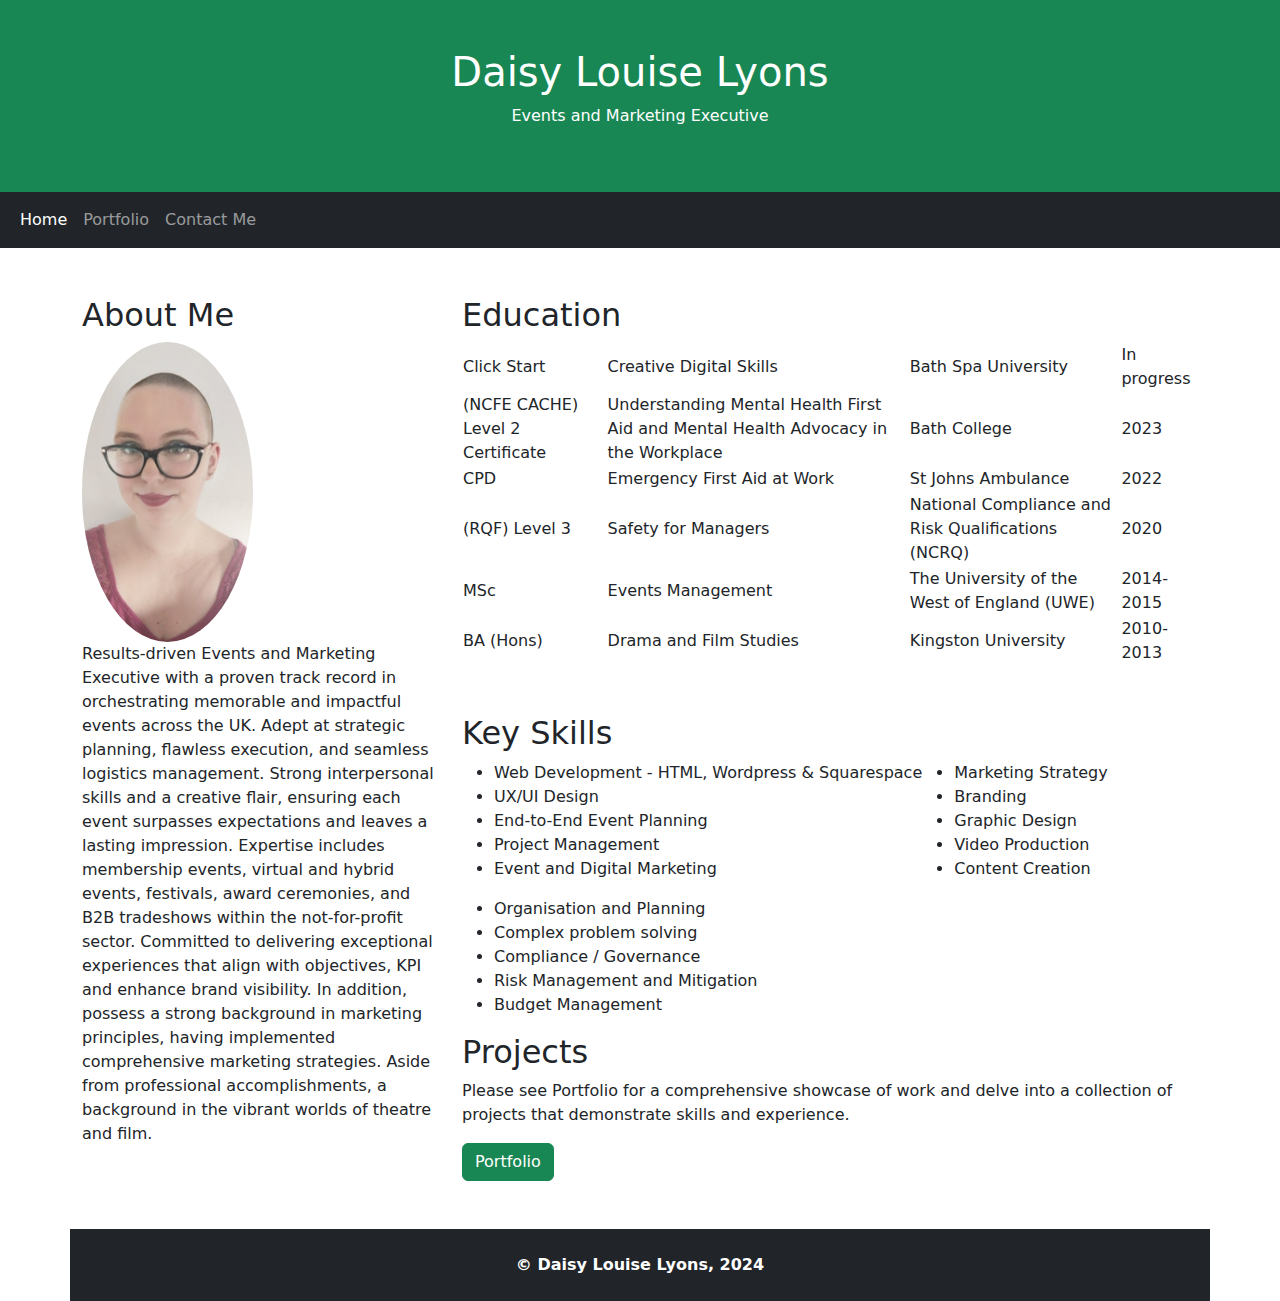
<file: index.html>
<!--
   untitled.html
   
   Copyright 2024 daisy <daisy@LAPTOP-E7C0KB90>
   
   This program is free software; you can redistribute it and/or modify
   it under the terms of the GNU General Public License as published by
   the Free Software Foundation; either version 2 of the License, or
   (at your option) any later version.
   
   This program is distributed in the hope that it will be useful,
   but WITHOUT ANY WARRANTY; without even the implied warranty of
   MERCHANTABILITY or FITNESS FOR A PARTICULAR PURPOSE.  See the
   GNU General Public License for more details.
   
   You should have received a copy of the GNU General Public License
   along with this program; if not, write to the Free Software
   Foundation, Inc., 51 Franklin Street, Fifth Floor, Boston,
   MA 02110-1301, USA.
   
   
-->

<!DOCTYPE html PUBLIC "-//W3C//DTD XHTML 1.0 Strict//EN"
	"http://www.w3.org/TR/xhtml1/DTD/xhtml1-strict.dtd">
<html xmlns="http://www.w3.org/1999/xhtml" xml:lang="en" lang="en">

<title>Daisy Louise Lyons CV Website</title>
  <meta charset="utf-8">
  <meta name="viewport" content="width=device-width, initial-scale=1">
  <link href="https://cdn.jsdelivr.net/npm/bootstrap@5.3.3/dist/css/bootstrap.min.css" rel="stylesheet">
  
  <style>
	{
    height: 200px;
    background: #aaa;
	}
  </style>
</head>
<body>

<div class="p-5 bg-success text-white text-center">
  <h1>Daisy Louise Lyons</h1>
  <p>Events and Marketing Executive</p> 
</div>

<nav class="navbar navbar-expand-sm bg-dark navbar-dark">
  <div class="container-fluid">
    <ul class="navbar-nav">
      <li class="nav-item">
        <a class="nav-link active" href="index.html">Home</a>
      </li>
      <li class="nav-item">
        <a class="nav-link" href="portfolio.html">Portfolio</a>
      </li>
            <li class="nav-item">
        <a class="nav-link" href="mailto:daisy.lyons@daisydoesevents.co.uk">Contact Me</a>
      </li>
    </ul>
  </div>
</nav>
<!-- end nav -->

<div class="container mt-5">
  <div class="row">
    <div class="col-sm-4">
      <h2>About Me</h2>
       <img src="daisyphoto.jpg"  height="300" class="rounded-circle" alt="Cinque Terre">
      <p>Results-driven Events and Marketing Executive with a proven track record in orchestrating memorable and impactful events across the UK. Adept at strategic planning, flawless execution, and seamless logistics management. Strong interpersonal skills and a creative flair, ensuring each event surpasses expectations and leaves a lasting impression. Expertise includes membership events, virtual and hybrid events, festivals, award ceremonies, and B2B tradeshows within the not-for-profit sector. Committed to delivering exceptional experiences that align with objectives, KPI and enhance brand visibility. In addition, possess a strong background in marketing principles, having implemented comprehensive marketing strategies. Aside from professional accomplishments, a background in the vibrant worlds of theatre and film.</p>
      <hr class="d-sm-none">
    </div>
    
<!-- end description -->
    
    <div class="col-sm-8">
      <h2>Education</h2>			
					
	<table>
		<thead>
			<td>Click Start</td>
			<td>Creative Digital Skills</td>
			<td>Bath Spa University</td>
			<td>In progress</td>
		</thead>
					
		<thead>
			<td>(NCFE CACHE) Level 2 Certificate</td>
			<td>Understanding Mental Health First Aid and Mental Health Advocacy in the Workplace</td>
			<td>Bath College</td>
			<td>2023</td>
		</thead>
	
	<tr>
			<td>CPD</td>
			<td>Emergency First Aid at Work</td>
			<td>St Johns Ambulance</td>
			<td>2022</td>
			</tr>
		
		<tr>
			<td>(RQF) Level 3</td>
			<td>Safety for Managers</td>
			<td>National Compliance and Risk Qualifications (NCRQ)</td>
			<td>2020</td>
		</tr>
				
		<tr> 
			<td>MSc</td>
			<td>Events Management</td>
			<td>The University of the West of England (UWE)</td>
			<td>2014-2015</td>
		</tr>	
									
		<tr> 
			<td>BA (Hons)</td>
			<td>Drama and Film Studies</td>
			<td>Kingston University</td>
			<td>2010-2013</td>
	</tr>					
</table>	

<!-- end education -->

      <h2 class="mt-5">Key Skills</h2>
<div style="float:left;">
		<ul>
			<li>Web Development - HTML, Wordpress & Squarespace </li>
			<li>UX/UI Design</li>
			<li>End-to-End Event Planning</li>
			<li>Project Management</li>
			<li>Event and Digital Marketing</li>
		</ul>
	</div>
	<div style="float:left;">
		<ul>
			<li>Marketing Strategy</li>
			<li>Branding</li>
			<li>Graphic Design</li>
			<li>Video Production</li>
			<li>Content Creation</li>
	</ul>
	</div>
	
	<div style="float:left;">
		<ul>
			<li>Organisation and Planning</li>
			<li>Complex problem solving</li>
			<li>Compliance / Governance</li>
			<li>Risk Management and Mitigation</li>
			<li>Budget Management</li>
	</ul>
	</div>
<div style="clear:left;">
	<h2 class="mt-5">Projects</h2>
		<p>Please see Portfolio for a comprehensive showcase of work and delve into a collection of projects that demonstrate skills and experience.</p>
		<a href="portfolio.html" class="btn btn-success">Portfolio</a>		

</div>
</div>

<!-- end key skills -->

<div class="mt-5 p-4 bg-dark text-white text-center">
  <b>&copy; Daisy Louise Lyons, 2024</a></b>
</div>

<!-- end footer -->

</body>

</html>
</file>
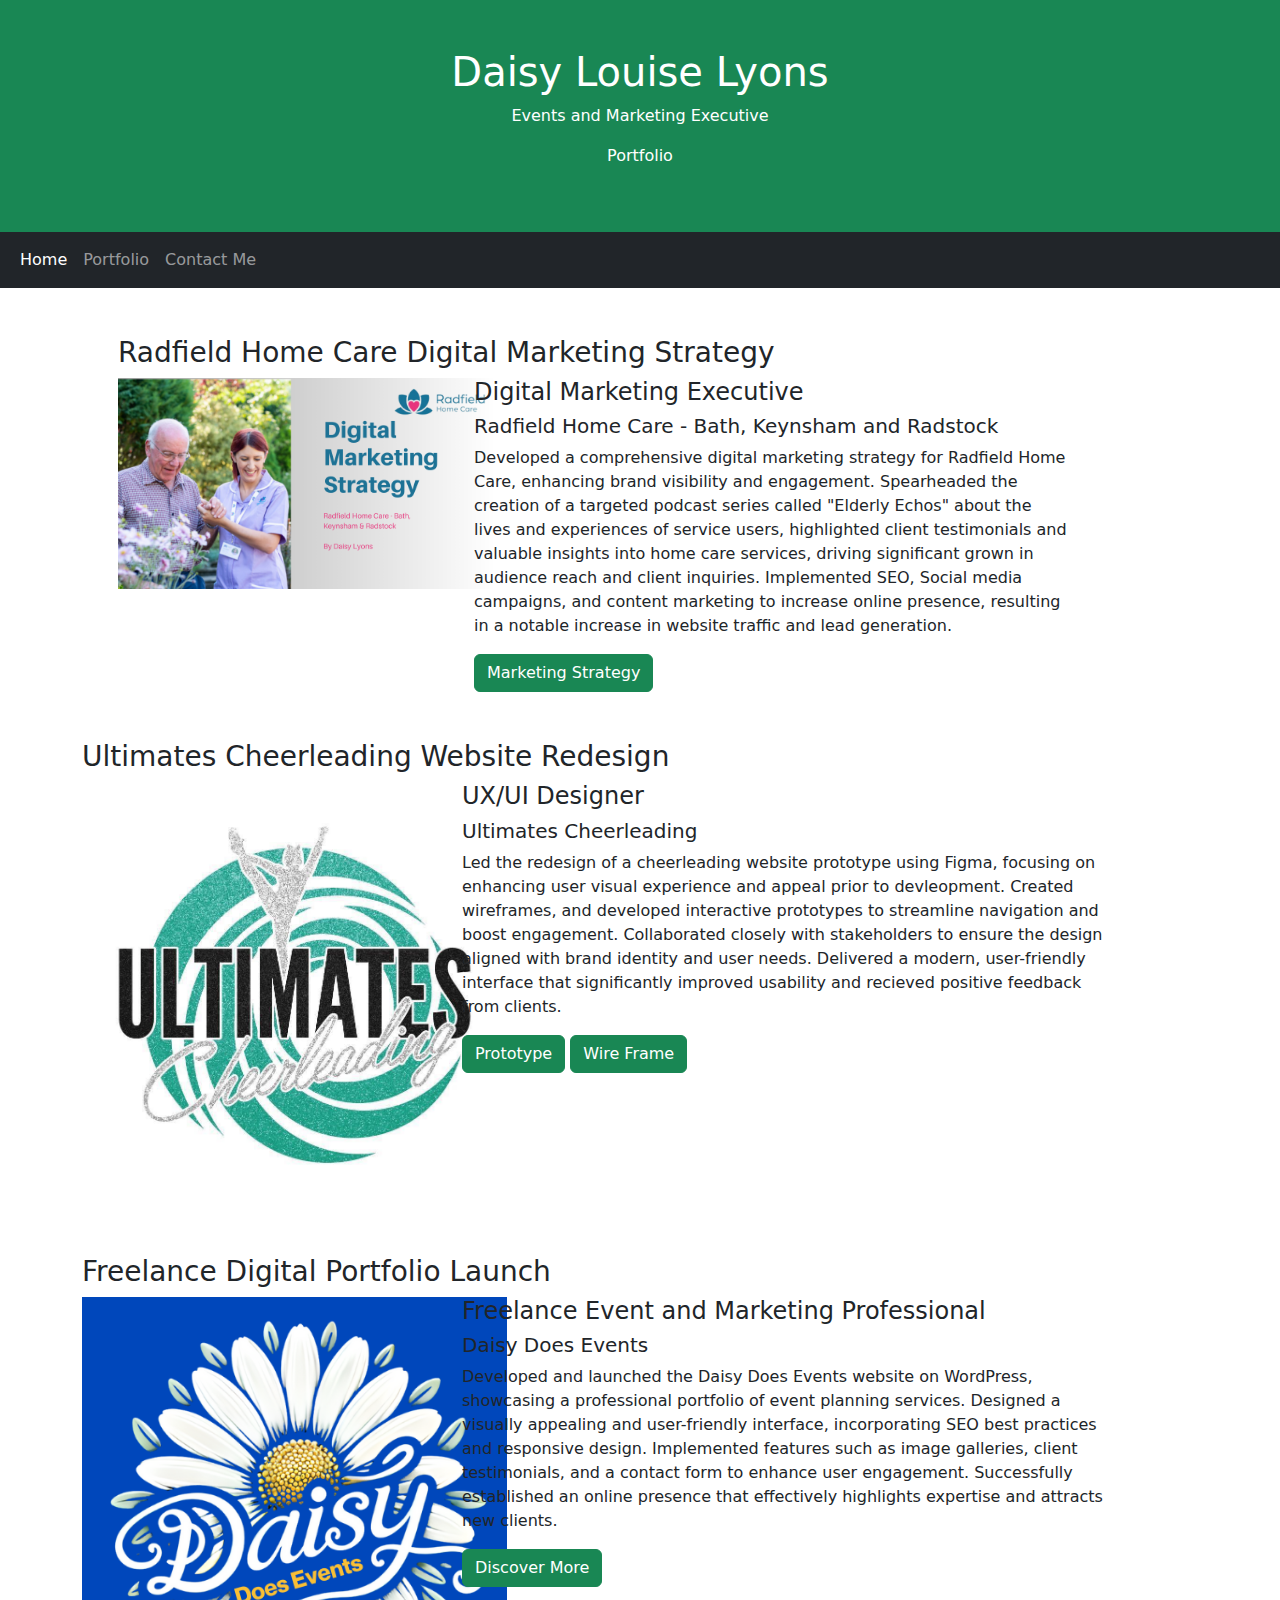
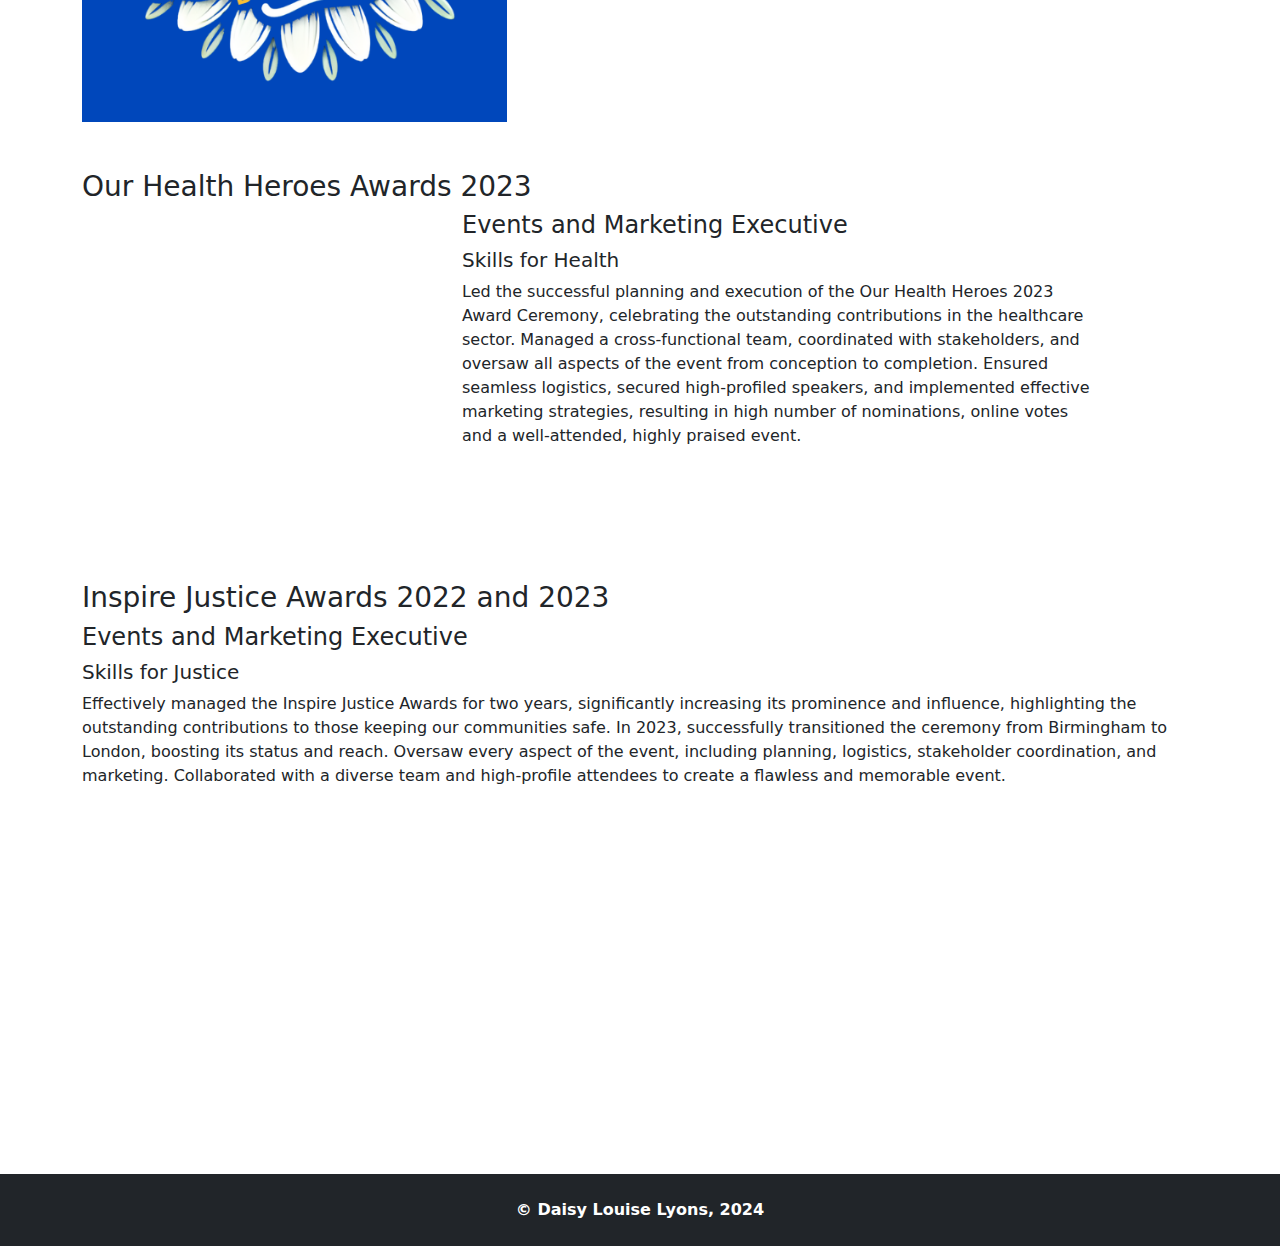
<file: portfolio.html>
<!--
   portfolio.html
   
   Copyright 2024 daisy <daisy@LAPTOP-E7C0KB90>
   
   This program is free software; you can redistribute it and/or modify
   it under the terms of the GNU General Public License as published by
   the Free Software Foundation; either version 2 of the License, or
   (at your option) any later version.
   
   This program is distributed in the hope that it will be useful,
   but WITHOUT ANY WARRANTY; without even the implied warranty of
   MERCHANTABILITY or FITNESS FOR A PARTICULAR PURPOSE.  See the
   GNU General Public License for more details.
   
   You should have received a copy of the GNU General Public License
   along with this program; if not, write to the Free Software
   Foundation, Inc., 51 Franklin Street, Fifth Floor, Boston,
   MA 02110-1301, USA.
   
   
-->

<!DOCTYPE html PUBLIC "-//W3C//DTD XHTML 1.0 Strict//EN"
	"http://www.w3.org/TR/xhtml1/DTD/xhtml1-strict.dtd">
<html xmlns="http://www.w3.org/1999/xhtml" xml:lang="en" lang="en">

<title>Portfolio</title>
  <meta charset="utf-8">
  <meta name="viewport" content="width=device-width, initial-scale=1">
  <link href="https://cdn.jsdelivr.net/npm/bootstrap@5.3.3/dist/css/bootstrap.min.css" rel="stylesheet">
  
  <style>
	{
    height: 200px;
    background: #aaa;
	}
  </style>
</head>
<body>

<div class="p-5 bg-success text-white text-center">
  <h1>Daisy Louise Lyons</h1>
  <p>Events and Marketing Executive</p>
  <p>Portfolio</p> 
</div>

<nav class="navbar navbar-expand-sm bg-dark navbar-dark">
  <div class="container-fluid">
    <ul class="navbar-nav">
      <li class="nav-item">
        <a class="nav-link active" href="index.html">Home</a>
      </li>
      <li class="nav-item">
        <a class="nav-link" href="portfolio.html">Portfolio</a>
      </li>
            <li class="nav-item">
        <a class="nav-link" href="mailto:daisy.lyons@daisydoesevents.co.uk">Contact Me</a>
      </li>
    </ul>
  </div>
</nav>
<!-- end nav -->

<!-- Project 1 -->
<section>
	
<div class="container p-5">
	<div class="row">
			<h3>Radfield Home Care Digital Marketing Strategy</h3>
		<div class="col-sm-4">
				<img src="radfieldcover.png" width="375" alt="Radfield Home Care Digital Marketing Strategy">
		</div>
		<div class="col-sm-7">
			<h4>Digital Marketing Executive</h4>
			<h5>Radfield Home Care - Bath, Keynsham and Radstock</h5>
			<p>Developed a comprehensive digital marketing strategy for Radfield Home Care, enhancing brand visibility and engagement. Spearheaded the creation of a targeted podcast series called "Elderly Echos" about the lives and experiences of service users, highlighted client testimonials and valuable insights into home care services, driving significant grown in audience reach and client inquiries. Implemented SEO, Social media campaigns, and content marketing to increase online presence, resulting in a notable increase in website traffic and lead generation. </p>
			<a href="radfieldhomecaredigitalmarketingstrategy.pdf"class="btn btn-success">Marketing Strategy</a>		
		</div>
	</div>
</div>	
</section> <!-- end project description -->	

<!-- Project 2-->

<section>
	
<div class="container mt-6">
	<div class="row">
		<h3>Ultimates Cheerleading Website Redesign</h3>
		<div class="col-sm-4">
			<img src="ultimateslogo.jpg" width="425" alt="Ultimates Cheerleading Logo">
		</div>
		<div class="col-sm-7">
			<h4>UX/UI Designer</h4>
			<h5>Ultimates Cheerleading</h5>
			<p>Led the redesign of a cheerleading website prototype using Figma, focusing on enhancing user visual experience and appeal prior to devleopment. Created wireframes, and developed interactive prototypes to streamline navigation and boost engagement. Collaborated closely with stakeholders to ensure the design aligned with brand identity and user needs. Delivered a modern, user-friendly interface that significantly improved usability and recieved positive feedback from clients.</p>
			<a href="https://www.figma.com/proto/tK8ZXSjO95hvDMptyfU0qR/Ultimates-Website-Design-%26-Prototype?node-id=22-1104&t=Wr47uBSqM2yY0yJA-1"class="btn btn-success">Prototype</a>		
			<a href="https://www.figma.com/design/tK8ZXSjO95hvDMptyfU0qR/Ultimates-Website-Redesign-%26-Prototype?node-id=4-197&t=11MuXv6sfc5qIX6P-0" class="btn btn-success">Wire Frame</a>		
		</div>
	</div>
</div>

</section> <!-- end project description -->	


<!-- Project 2-->

<section>
	
<div class="container mt-5">
	<div class="row">
		<h3>Freelance Digital Portfolio Launch</h3>
		<div class="col-sm-4">
			<img src="daisydoeseventslogo.png" width="425" alt="Daisy Does Events Logo">
		</div>
		<div class="col-sm-7">
			<h4>Freelance Event and Marketing Professional</h4>
			<h5>Daisy Does Events</h5>
			<p>Developed and launched the Daisy Does Events website on WordPress, showcasing a professional portfolio of event planning services. Designed a visually appealing and user-friendly interface, incorporating SEO best practices and responsive design. Implemented features such as image galleries, client testimonials, and a contact form to enhance user engagement. Successfully established an online presence that effectively highlights expertise and attracts new clients.</p>
			<a href="https://daisydoes.events/" class="btn btn-success">Discover More</a>		
		</div>
	</div>
</div>

</section> <!-- end project description -->
				
<!-- Project 4 -->
<section>
	
<div class="container mt-5">
	<div class="row">
		<h3>Our Health Heroes Awards 2023</h3>
		<div class="col-sm-4">
		<iframe width="425" height="315" src="https://www.youtube.com/embed/Xp6QRUUMLWY?si=RWWzkX8fxuVId1KA" title="YouTube video player" frameborder="0" allow="accelerometer; autoplay; clipboard-write; encrypted-media; gyroscope; picture-in-picture; web-share" referrerpolicy="strict-origin-when-cross-origin" allowfullscreen></iframe>
		</div>
		<div class="col-sm-7">
			<h4>Events and Marketing Executive</h4>
			<h5>Skills for Health</h5>
			<p>Led the successful planning and execution of the Our Health Heroes 2023 Award Ceremony, celebrating the outstanding contributions in the healthcare sector. Managed a cross-functional team, coordinated with stakeholders, and oversaw all aspects of the event from conception to completion. Ensured seamless logistics, secured high-profiled speakers, and implemented effective marketing strategies, resulting in high number of nominations, online votes and a well-attended, highly praised event.</p>
		</div>
	</div>
</div>
	
</section>
	
<!-- end project description -->

<!-- Project 5 -->

<section>
	
<div class="container mt-5">
	<div class="row">
	<h3>Inspire Justice Awards 2022 and 2023</h3>
	<h4>Events and Marketing Executive</h4>
	<h5>Skills for Justice</h5>
	<P>Effectively managed the Inspire Justice Awards for two years, significantly increasing its prominence and influence, highlighting the outstanding contributions to those keeping our communities safe. In 2023, successfully transitioned the ceremony from Birmingham to London, boosting its status and reach. Oversaw every aspect of the event, including planning, logistics, stakeholder coordination, and marketing. Collaborated with a diverse team and high-profile attendees to create a flawless and memorable event.</P>

</div>

<iframe width="425" height="315" src="https://www.youtube.com/embed/PF48ZuLpoaI?si=wrmYhGhUY2xDpLOE" title="YouTube video player" frameborder="0" allow="accelerometer; autoplay; clipboard-write; encrypted-media; gyroscope; picture-in-picture; web-share" referrerpolicy="strict-origin-when-cross-origin" allowfullscreen></iframe>
	<iframe width="425" height="315" src="https://www.youtube.com/embed/IcwA99AfkHI?si=DdbIaxRb9jzaYYX9" title="YouTube video player" frameborder="0" allow="accelerometer; autoplay; clipboard-write; encrypted-media; gyroscope; picture-in-picture; web-share" referrerpolicy="strict-origin-when-cross-origin" allowfullscreen></iframe>
	
</section> <!-- end project description -->

<div class="mt-5 p-4 bg-dark text-white text-center">
  <b>&copy; Daisy Louise Lyons, 2024</a></b>
</div>

<!-- end footer -->
</ht
</file>
